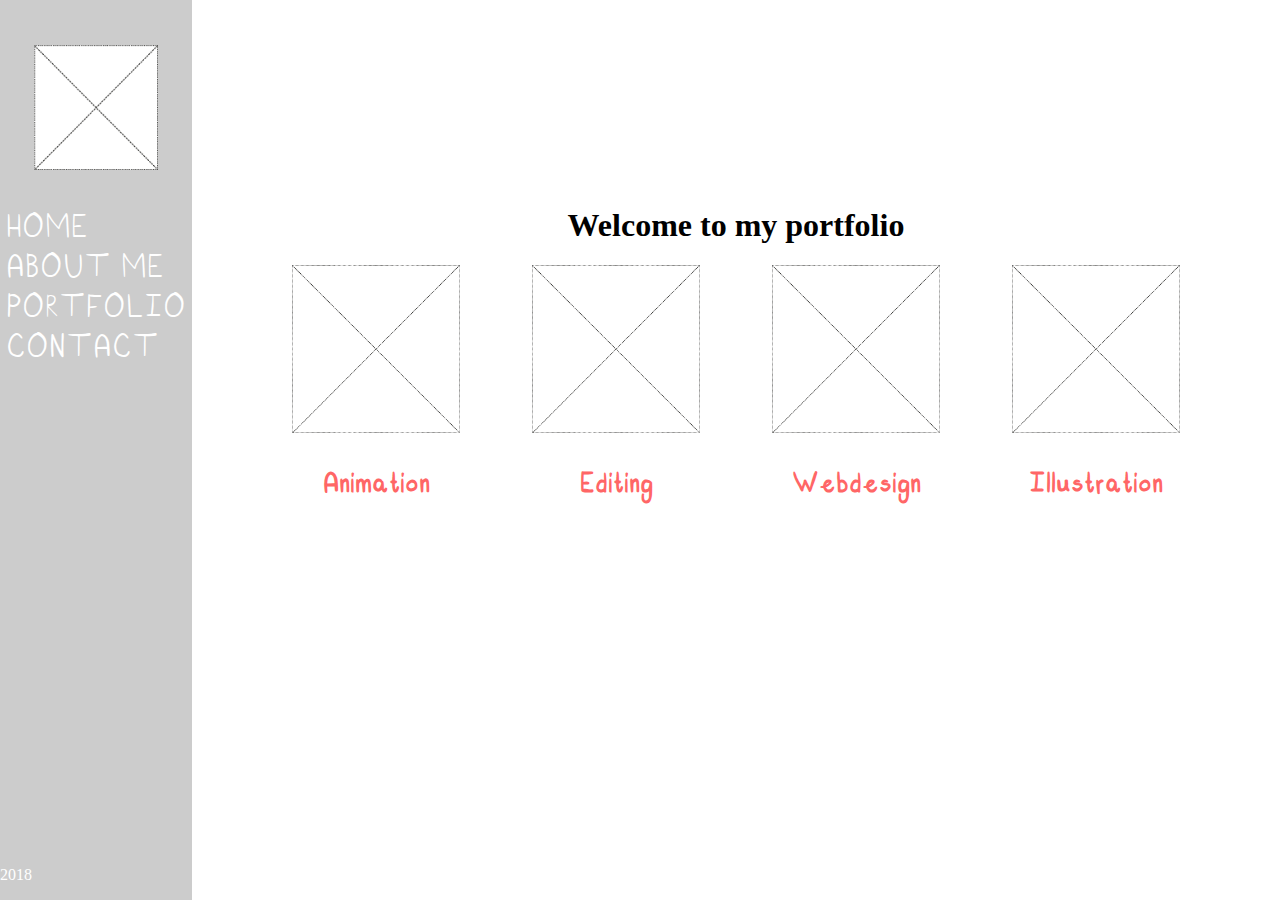
<file: index.html>
<!DOCTYPE html>
<html lang="en" dir="ltr">
  <head>
    <meta charset="utf-8">
    <meta name="description" content="">
    <meta name="keywords" content="">
    <meta name="viewport" content="width=device-width, initial-scale=1.0">
    <link rel="icon" href="" sizes="" type="">
    <link rel="stylesheet" href="assets/css/style.css">
    <title>Welcome</title>
  </head>
  <body>
      <div id="sidebar">
        <img src="assets\pics\placeholder-logo.png" id="logo">
        <nav>
          <ul>
            <a href="index.html">HOME</a>
            <a href="about.html">ABOUT ME</a>
            <div class="dropdown">
              <button class="dropbtn" onclick="myFunction()">PORTFOLIO
              </button>
              <div class="dropdown-content" id="myDropdown">
                <a href="animation.html">Animation</a>
                <a href="editing.html">Editing</a>
                <a href="illustration.html">Illustration</a>
                <a href="webdesign.html">Webdesign</a>
              </div>
            </div>
            <a href="contact.html">CONTACT</a>
          </ul>
        </nav>
        <p id="year">2018</p>
      </div>
      <main>
        <div class="front">
          <div class="center">
            <h1>Welcome to my portfolio</h1>
          </div>
          <section class="row">
            <a href="animation.html" class="link"><div class="portfolio-pic">
              <img src="assets\pics\placeholder.png">
              <h3>Animation</h3>
            </div></a>
            <a href="editing.html" class="link"><div class="portfolio-pic">
              <img src="assets\pics\placeholder.png">
              <h3>Editing</h3>
            </div></a>
            <a href="webdesign.html" class="link"><div class="portfolio-pic">
              <img src="assets\pics\placeholder.png">
              <h3>Webdesign</h3>
            </div></a>
            <a href="illustration.html" class="link"><div class="portfolio-pic">
              <img src="assets\pics\placeholder.png">
              <h3>Illustration</h3>
            </div></a>
          </section>
        </div>
      </main>

  </body>
  <script src="assets/javascript/script.js"></script>
</html>
</file>
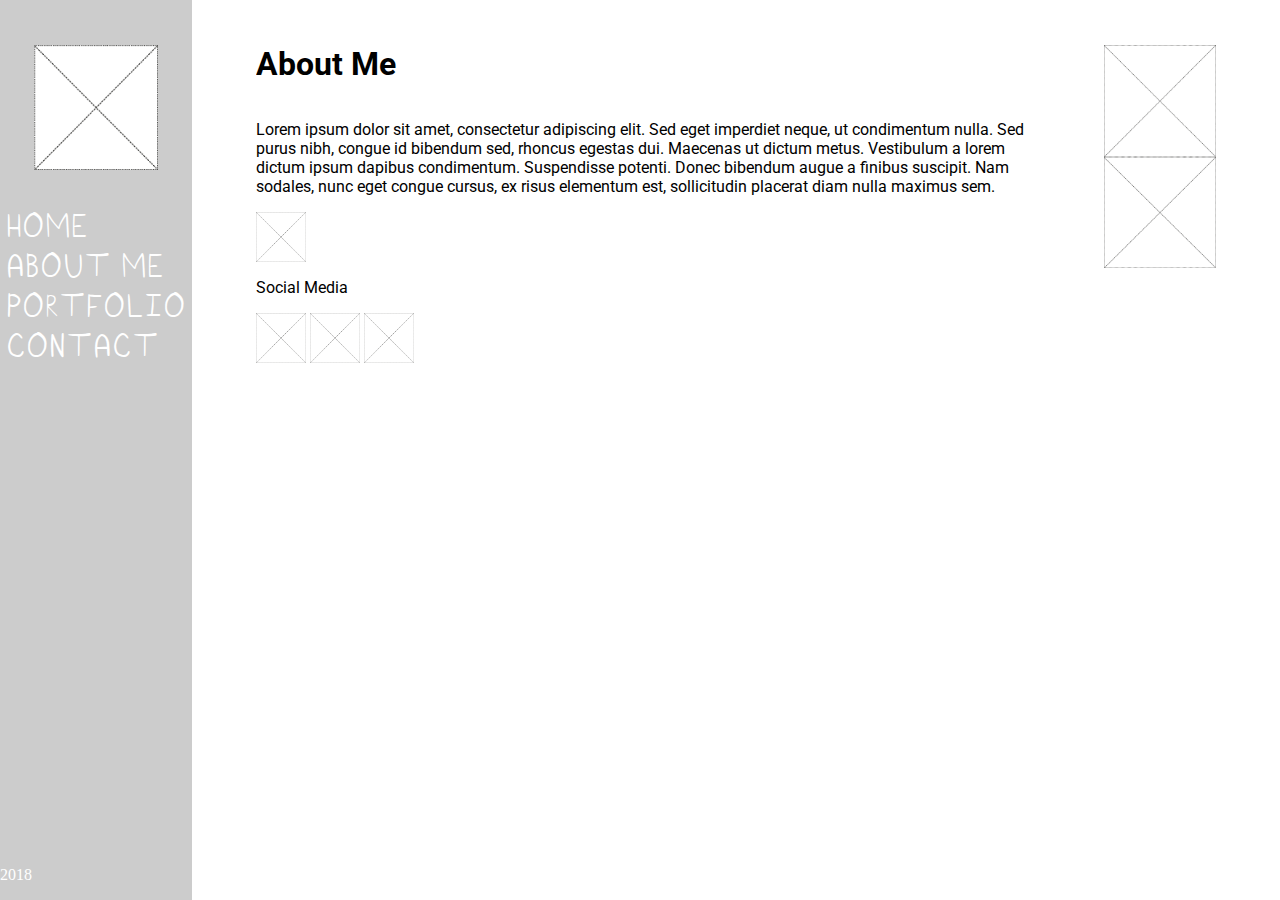
<file: about.html>
<!DOCTYPE html>
<html lang="en" dir="ltr">
  <head>
    <meta charset="utf-8">
    <meta name="description" content="">
    <meta name="keywords" content="">
    <meta name="viewport" content="width=device-width, initial-scale=1.0">
    <link rel="icon" href="" sizes="" type="">
    <link rel="stylesheet" href="assets/css/style.css">
    <link href="https://fonts.googleapis.com/css?family=Roboto" rel="stylesheet">
    <title>About Me</title>
  </head>
  <body>
    <div id="sidebar">
      <img src="assets\pics\placeholder-logo.png" id="logo">
      <nav>
        <ul>
          <a href="index.html">HOME</a>
          <a href="about.html">ABOUT ME</a>
          <div class="dropdown">
            <button class="dropbtn" onclick="myFunction()">PORTFOLIO
            </button>
            <div class="dropdown-content" id="myDropdown">
              <a href="animation.html">Animation</a>
              <a href="editing.html">Editing</a>
              <a href="illustration.html">Illustration</a>
              <a href="webdesign.html">Webdesign</a>
            </div>
          </div>
          <a href="contact.html">CONTACT</a>
        </ul>
      </nav>
      <p id="year">2018</p>
    </div>
      <main>
        <section class="column">
          <article>
            <h1>About Me</h1>
            <p>Lorem ipsum dolor sit amet, consectetur adipiscing elit. Sed eget imperdiet neque, ut condimentum nulla. Sed purus nibh, congue id bibendum sed, rhoncus egestas dui. Maecenas ut dictum metus. Vestibulum a lorem dictum ipsum dapibus condimentum. Suspendisse potenti. Donec bibendum augue a finibus suscipit. Nam sodales, nunc eget congue cursus, ex risus elementum est, sollicitudin placerat diam nulla maximus sem.</p>
            <img src="assets\pics\placeholder.png" style="width:50px;height:auto;">
            <div class="social-bar">
              <p>Social Media</p>
              <img src="assets\pics\placeholder.png" style="width:50px;height:auto;">
              <img src="assets\pics\placeholder.png" style="width:50px;height:auto;">
              <img src="assets\pics\placeholder.png" style="width:50px;height:auto;">
            </div>
          </article>
        </section>
        <section class="side column">
          <img src="assets\pics\placeholder.png" class="about-pics">
          <img src="assets\pics\placeholder.png" class="about-pics">
        </section>
      </main>
  </body>
  <script src="assets/javascript/script.js"></script>
</html>
</file>
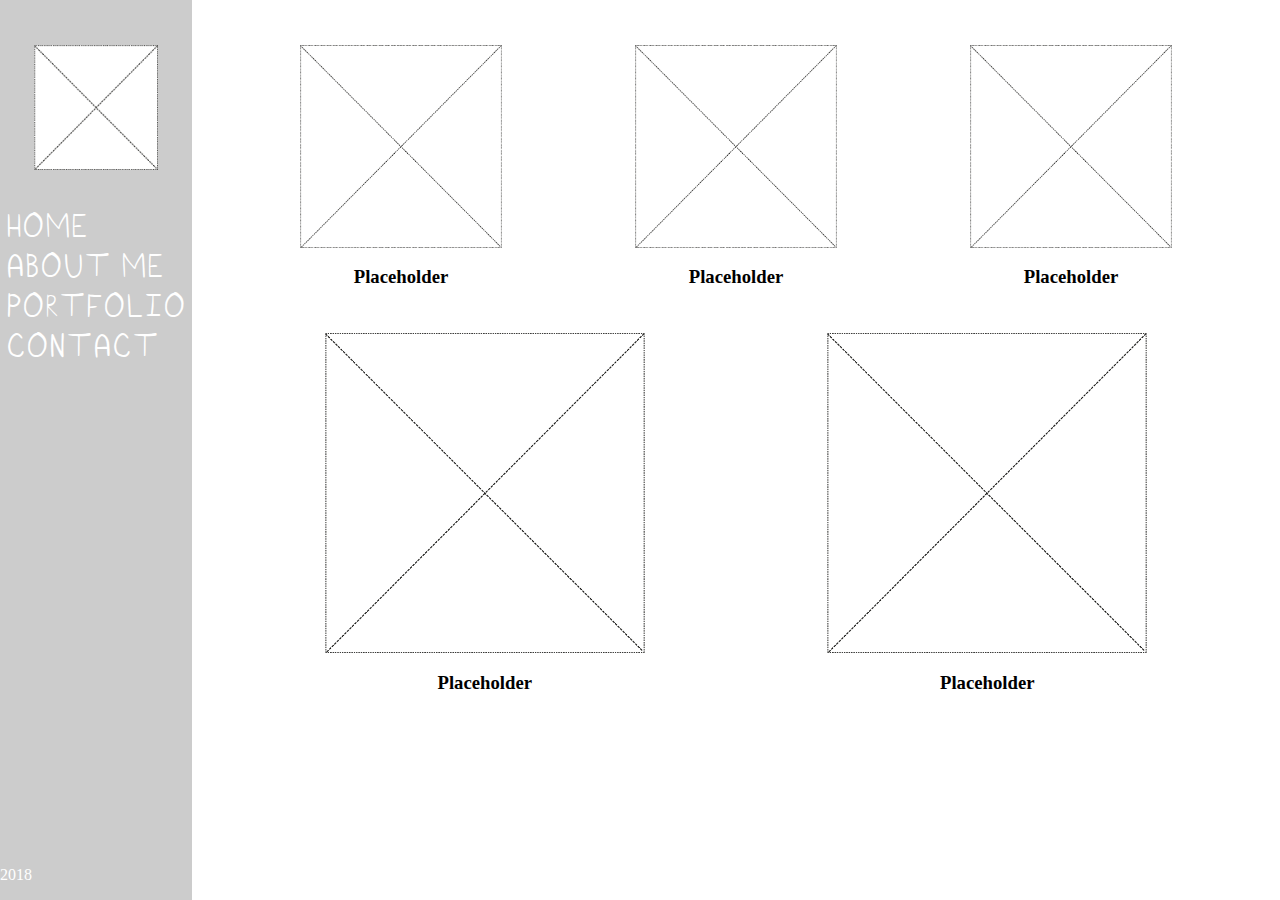
<file: animation.html>
<!DOCTYPE html>
<html lang="en" dir="ltr">
  <head>
    <meta charset="utf-8">
    <meta name="description" content="">
    <meta name="keywords" content="">
    <meta name="viewport" content="width=device-width, initial-scale=1.0">
    <link rel="icon" href="" sizes="" type="">
    <link rel="stylesheet" href="assets/css/style.css">
    <title>Animation</title>
  </head>
  <body>
      <div id="sidebar">
        <img src="assets\pics\placeholder-logo.png" id="logo">
        <nav>
          <ul>
            <a href="index.html">HOME</a>
            <a href="about.html">ABOUT ME</a>
            <div class="dropdown">
              <button class="dropbtn" onclick="myFunction()">PORTFOLIO
              </button>
              <div class="dropdown-content" id="myDropdown">
                <a href="animation.html">Animation</a>
                <a href="editing.html">Editing</a>
                <a href="illustration.html">Illustration</a>
                <a href="webdesign.html">Webdesign</a>
              </div>
            </div>
            <a href="contact.html">CONTACT</a>
          </ul>
        </nav>
        <p id="year">2018</p>
      </div>
      <main>
        <section class="column">
          <section class="row">
            <div class="portfolio-pic">
              <img src="assets\pics\placeholder.png">
              <h3>Placeholder</h3>
            </div>
            <div class="portfolio-pic">
              <img src="assets\pics\placeholder.png">
              <h3>Placeholder</h3>
            </div>
            <div class="portfolio-pic">
              <img src="assets\pics\placeholder.png">
              <h3>Placeholder</h3>
            </div>
          </section>
          <section class="row">
            <div class="portfolio-pic">
              <img src="assets\pics\placeholder.png">
              <h3>Placeholder</h3>
            </div>
            <div class="portfolio-pic">
              <img src="assets\pics\placeholder.png">
              <h3>Placeholder</h3>
            </div>
          </section>
        </section>
      </main>

  </body>
  <script src="assets/javascript/script.js"></script>
</html>
</file>
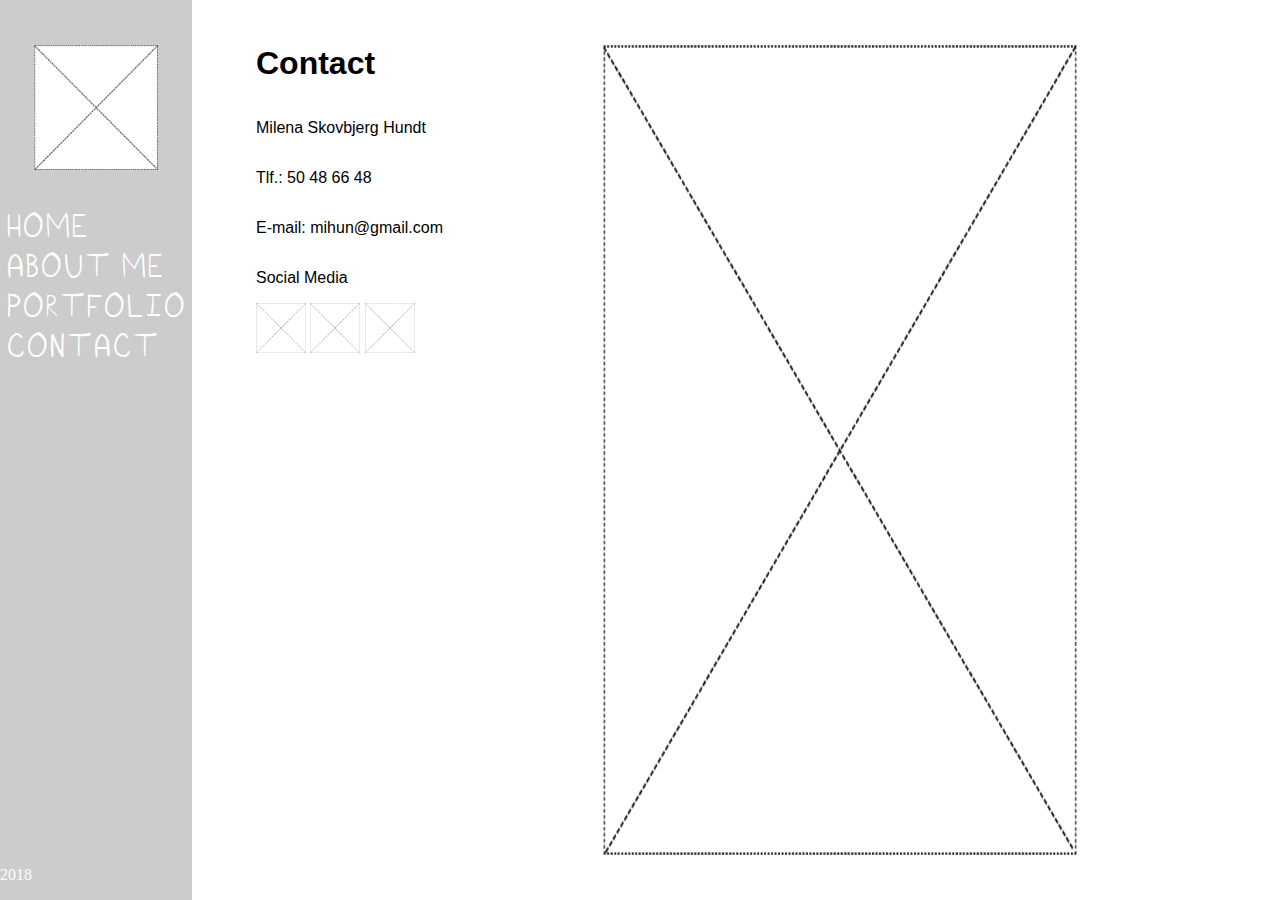
<file: contact.html>
<!DOCTYPE html>
<html lang="en" dir="ltr">
  <head>
    <meta charset="utf-8">
    <meta name="description" content="">
    <meta name="keywords" content="">
    <meta name="viewport" content="width=device-width, initial-scale=1.0">
    <link rel="icon" href="" sizes="" type="">
    <link rel="stylesheet" href="assets/css/style.css">
    <title>Contact</title>
  </head>
  <body>
    <div id="sidebar">
      <img src="assets\pics\placeholder-logo.png" id="logo">
      <nav>
        <ul>
          <a href="index.html">HOME</a>
          <a href="about.html">ABOUT ME</a>
          <div class="dropdown">
            <button class="dropbtn" onclick="myFunction()">PORTFOLIO
            </button>
            <div class="dropdown-content" id="myDropdown">
              <a href="animation.html">Animation</a>
              <a href="editing.html">Editing</a>
              <a href="illustration.html">Illustration</a>
              <a href="webdesign.html">Webdesign</a>
            </div>
          </div>
          <a href="contact.html">CONTACT</a>
        </ul>
      </nav>
      <p id="year">2018</p>
    </div>
      <main>
        <article>
          <h1>Contact</h1>
          <p>Milena Skovbjerg Hundt</p>
          <p>Tlf.: 50 48 66 48</p>
          <p>E-mail: mihun@gmail.com</p>
          <div class="social-bar">
            <p>Social Media</p>
            <img src="assets\pics\placeholder.png" style="width:50px;height:auto;">
            <img src="assets\pics\placeholder.png" style="width:50px;height:auto;">
            <img src="assets\pics\placeholder.png" style="width:50px;height:auto;">
          </div>
        </article>
        <section class="side">
          <img src="assets\pics\placeholder.png" class="about-pics">
        </section>
      </main>
  </body>
  <script src="assets/javascript/script.js"></script>
</html>
</file>
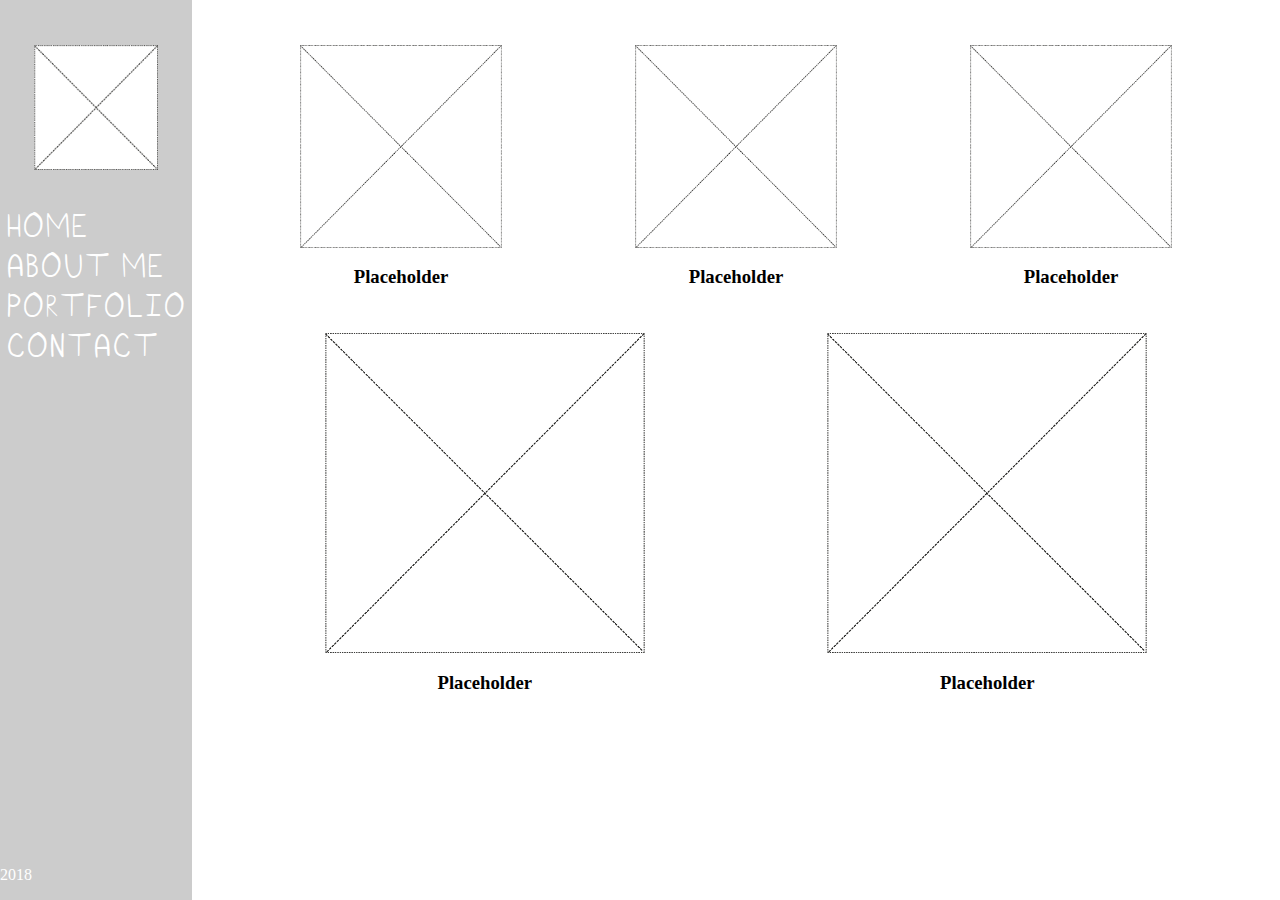
<file: editing.html>
<!DOCTYPE html>
<html lang="en" dir="ltr">
  <head>
    <meta charset="utf-8">
    <meta name="description" content="">
    <meta name="keywords" content="">
    <meta name="viewport" content="width=device-width, initial-scale=1.0">
    <link rel="icon" href="" sizes="" type="">
    <link rel="stylesheet" href="assets/css/style.css">
    <title>Editing</title>
  </head>
  <body>
      <div id="sidebar">
        <img src="assets\pics\placeholder-logo.png" id="logo">
        <nav>
          <ul>
            <a href="index.html">HOME</a>
            <a href="about.html">ABOUT ME</a>
            <div class="dropdown">
              <button class="dropbtn" onclick="myFunction()">PORTFOLIO
              </button>
              <div class="dropdown-content" id="myDropdown">
                <a href="animation.html">Animation</a>
                <a href="editing.html">Editing</a>
                <a href="illustration.html">Illustration</a>
                <a href="webdesign.html">Webdesign</a>
              </div>
            </div>
            <a href="contact.html">CONTACT</a>
          </ul>
        </nav>
        <p id="year">2018</p>
      </div>
      <main>
        <section class="column">
          <section class="row">
            <div class="portfolio-pic">
              <img src="assets\pics\placeholder.png">
              <h3>Placeholder</h3>
            </div>
            <div class="portfolio-pic">
              <img src="assets\pics\placeholder.png">
              <h3>Placeholder</h3>
            </div>
            <div class="portfolio-pic">
              <img src="assets\pics\placeholder.png">
              <h3>Placeholder</h3>
            </div>
          </section>
          <section class="row">
            <div class="portfolio-pic">
              <img src="assets\pics\placeholder.png">
              <h3>Placeholder</h3>
            </div>
            <div class="portfolio-pic">
              <img src="assets\pics\placeholder.png">
              <h3>Placeholder</h3>
            </div>
          </section>
        </section>
      </main>

  </body>
  <script src="assets/javascript/script.js"></script>
</html>
</file>
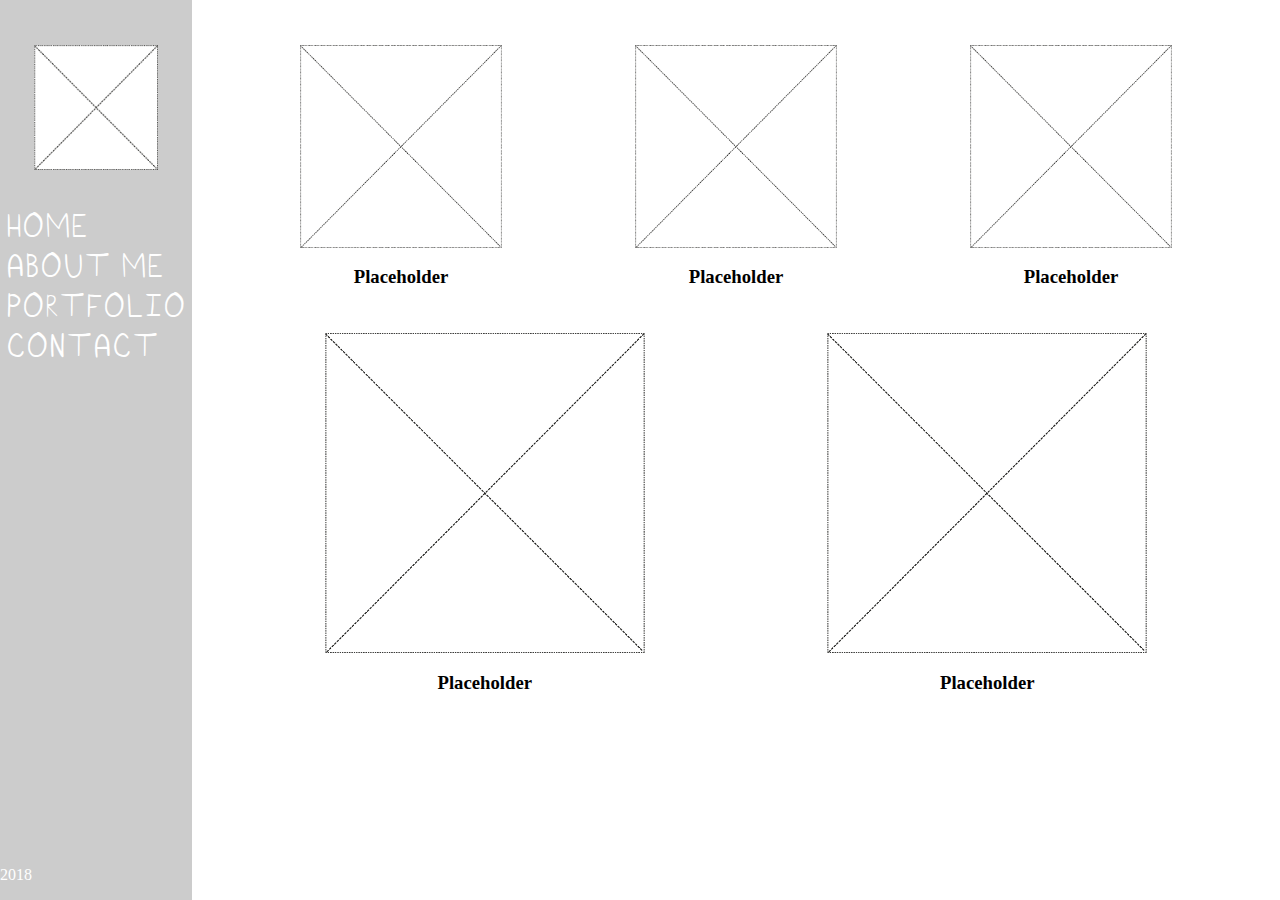
<file: illustration.html>
<!DOCTYPE html>
<html lang="en" dir="ltr">
  <head>
    <meta charset="utf-8">
    <meta name="description" content="">
    <meta name="keywords" content="">
    <meta name="viewport" content="width=device-width, initial-scale=1.0">
    <link rel="icon" href="" sizes="" type="">
    <link rel="stylesheet" href="assets/css/style.css">
    <title>Illustration</title>
  </head>
  <body>
      <div id="sidebar">
        <img src="assets\pics\placeholder-logo.png" id="logo">
        <nav>
          <ul>
            <a href="index.html">HOME</a>
            <a href="about.html">ABOUT ME</a>
            <div class="dropdown">
              <button class="dropbtn" onclick="myFunction()">PORTFOLIO
              </button>
              <div class="dropdown-content" id="myDropdown">
                <a href="animation.html">Animation</a>
                <a href="editing.html">Editing</a>
                <a href="illustration.html">Illustration</a>
                <a href="webdesign.html">Webdesign</a>
              </div>
            </div>
            <a href="contact.html">CONTACT</a>
          </ul>
        </nav>
        <p id="year">2018</p>
      </div>
      <main>
        <section class="column">
          <section class="row">
            <div class="portfolio-pic">
              <img src="assets\pics\placeholder.png">
              <h3>Placeholder</h3>
            </div>
            <div class="portfolio-pic">
              <img src="assets\pics\placeholder.png">
              <h3>Placeholder</h3>
            </div>
            <div class="portfolio-pic">
              <img src="assets\pics\placeholder.png">
              <h3>Placeholder</h3>
            </div>
          </section>
          <section class="row">
            <div class="portfolio-pic">
              <img src="assets\pics\placeholder.png">
              <h3>Placeholder</h3>
            </div>
            <div class="portfolio-pic">
              <img src="assets\pics\placeholder.png">
              <h3>Placeholder</h3>
            </div>
          </section>
        </section>
      </main>

  </body>
  <script src="assets/javascript/script.js"></script>
</html>
</file>
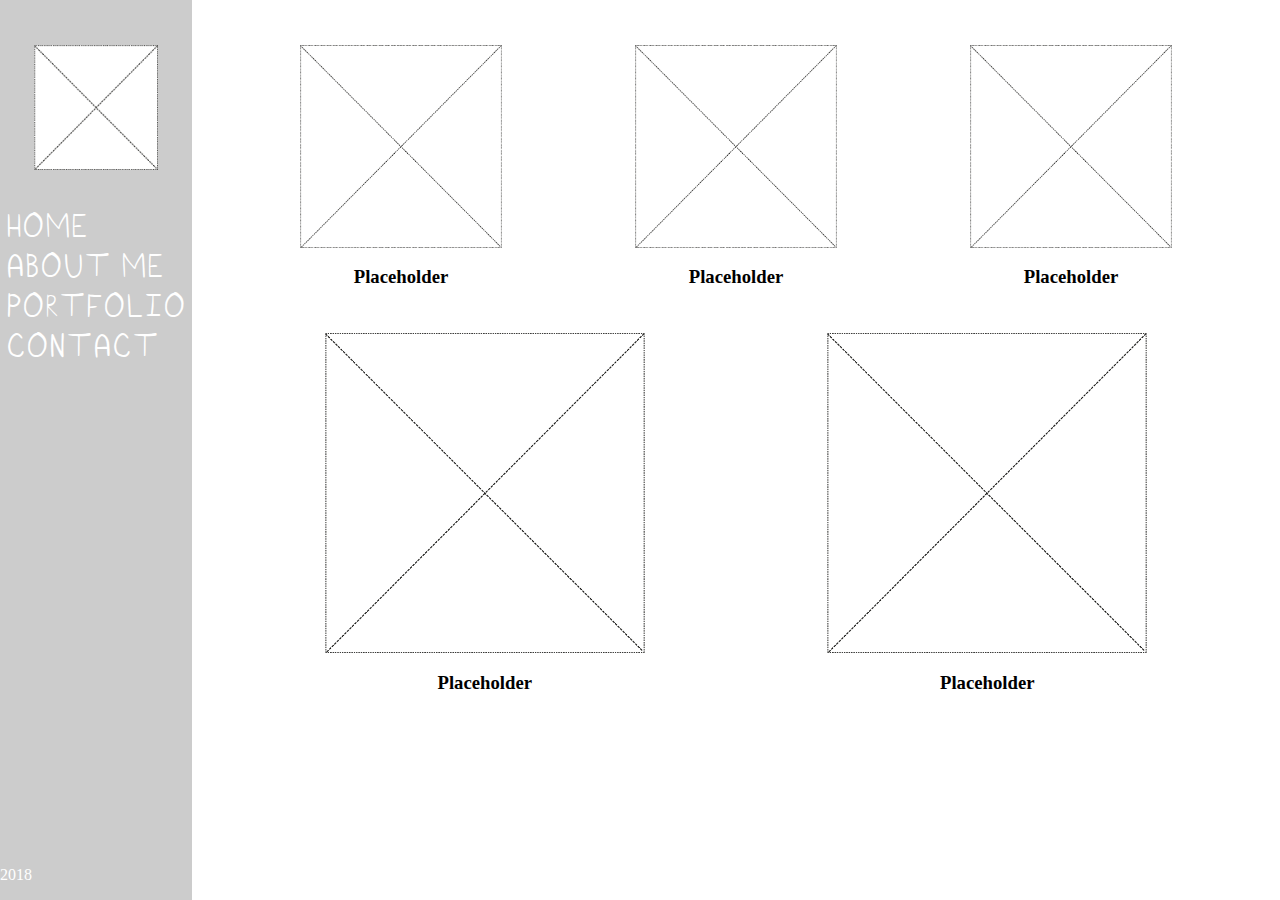
<file: webdesign.html>
<!DOCTYPE html>
<html lang="en" dir="ltr">
  <head>
    <meta charset="utf-8">
    <meta name="description" content="">
    <meta name="keywords" content="">
    <meta name="viewport" content="width=device-width, initial-scale=1.0">
    <link rel="icon" href="" sizes="" type="">
    <link rel="stylesheet" href="assets/css/style.css">
    <title>Webdesign</title>
  </head>
  <body>
      <div id="sidebar">
        <img src="assets\pics\placeholder-logo.png" id="logo">
        <nav>
          <ul>
            <a href="index.html">HOME</a>
            <a href="about.html">ABOUT ME</a>
            <div class="dropdown">
              <button class="dropbtn" onclick="myFunction()">PORTFOLIO
              </button>
              <div class="dropdown-content" id="myDropdown">
                <a href="animation.html">Animation</a>
                <a href="editing.html">Editing</a>
                <a href="illustration.html">Illustration</a>
                <a href="webdesign.html">Webdesign</a>
              </div>
            </div>
            <a href="contact.html">CONTACT</a>
          </ul>
        </nav>
        <p id="year">2018</p>
      </div>
      <main>
        <section class="column">
          <section class="row">
            <div class="portfolio-pic">
              <img src="assets\pics\placeholder.png">
              <h3>Placeholder</h3>
            </div>
            <div class="portfolio-pic">
              <img src="assets\pics\placeholder.png">
              <h3>Placeholder</h3>
            </div>
            <div class="portfolio-pic">
              <img src="assets\pics\placeholder.png">
              <h3>Placeholder</h3>
            </div>
          </section>
          <section class="row">
            <div class="portfolio-pic">
              <img src="assets\pics\placeholder.png">
              <h3>Placeholder</h3>
            </div>
            <div class="portfolio-pic">
              <img src="assets\pics\placeholder.png">
              <h3>Placeholder</h3>
            </div>
          </section>
        </section>
      </main>

  </body>
  <script src="assets/javascript/script.js"></script>
</html>
</file>
<file: assets/css/style.css>
@font-face {
    font-family: 'menastandard';
    src: url('menastandard-regular-webfont.woff');
  }

body {
  margin: 0;
  display: flex;
  flex-direction: row;
}

main {
  background-color: white;
  min-height: 90vh;
  width: 75vw;
  margin: 5vh 5vw;
  display: flex;
  flex-direction: row;
  justify-content: space-between;
}

#sidebar {
  background-color: #cccccc;
  height: 100vh;
  width: 15vw;
  color: white;
  display: flex;
  flex-direction: column;
  position: fixed;
}

#logo {
  width: 65%;
  height: auto;
  margin-top: 5vh;
  align-self: center;
}

nav {
  font-family: 'menastandard';
  font-size: 40px;
  display: flex;
  align-self: center;
}

ul {
  display: flex;
  flex-direction: column;
  padding: 0px;
}

a {
  color: white;
  text-decoration: none;
}

a:hover {
  color: #ff6666;
}

a:active {
  color: #ff6666;
}

.dropbtn {
  color: white;
  text-decoration: none;
  font-size: 40px;
  border: none;
  background-color: #cccccc;
  font-family: 'menastandard';
  padding: 0px;
}

.dropbtn:hover {
  color: #ff6666;
}

.dropdown-content {
  display: none;
  font-size: 30px;
  }

.show {
    display: flex;
    flex-direction: column;
}

#year {
  position: absolute;
  bottom: 0;
}

main {
  margin-left: 20vw;
  margin-right: 5vw;
}

h1 {
  display: flex;
  margin-top: 0px;
}

h3 {
  margin-bottom: 0px;
}

article {
  display: flex;
  flex-direction: column;
  flex: 3;
  font-family: 'Roboto', sans-serif;
}

.side {

}
.column{
  flex-direction: column;
}

.row{
  flex-direction: row;
}

section {
  display: flex;
}

img {
  max-width: 70%;
  max-height: auto;
}

.about-pics {
  margin-left: 5vw;
}

.portfolio-pic {
  min-height: 20vh;
  display: flex;
  flex: 1;
  flex-direction: column;
  align-items: center;
  margin-bottom: 5vh;

}

.portfolio-pic:not(:first-child) {
  margin-left: 5vh;
}

#social-bar {
  display: flex;
  justify-content: space-between;
  flex-direction: row;
  font-family: 'menastandard';
  color: #ff6666;
}

.link {
  color: #ff6666;
  font-family: 'menastandard';
  font-size: 30px;
}

.link:hover {
  color: #ff3333;
  }

.center {
  display: flex;
  justify-content: center;
}

.front {
  margin-top: 18vh;
}
</file>
